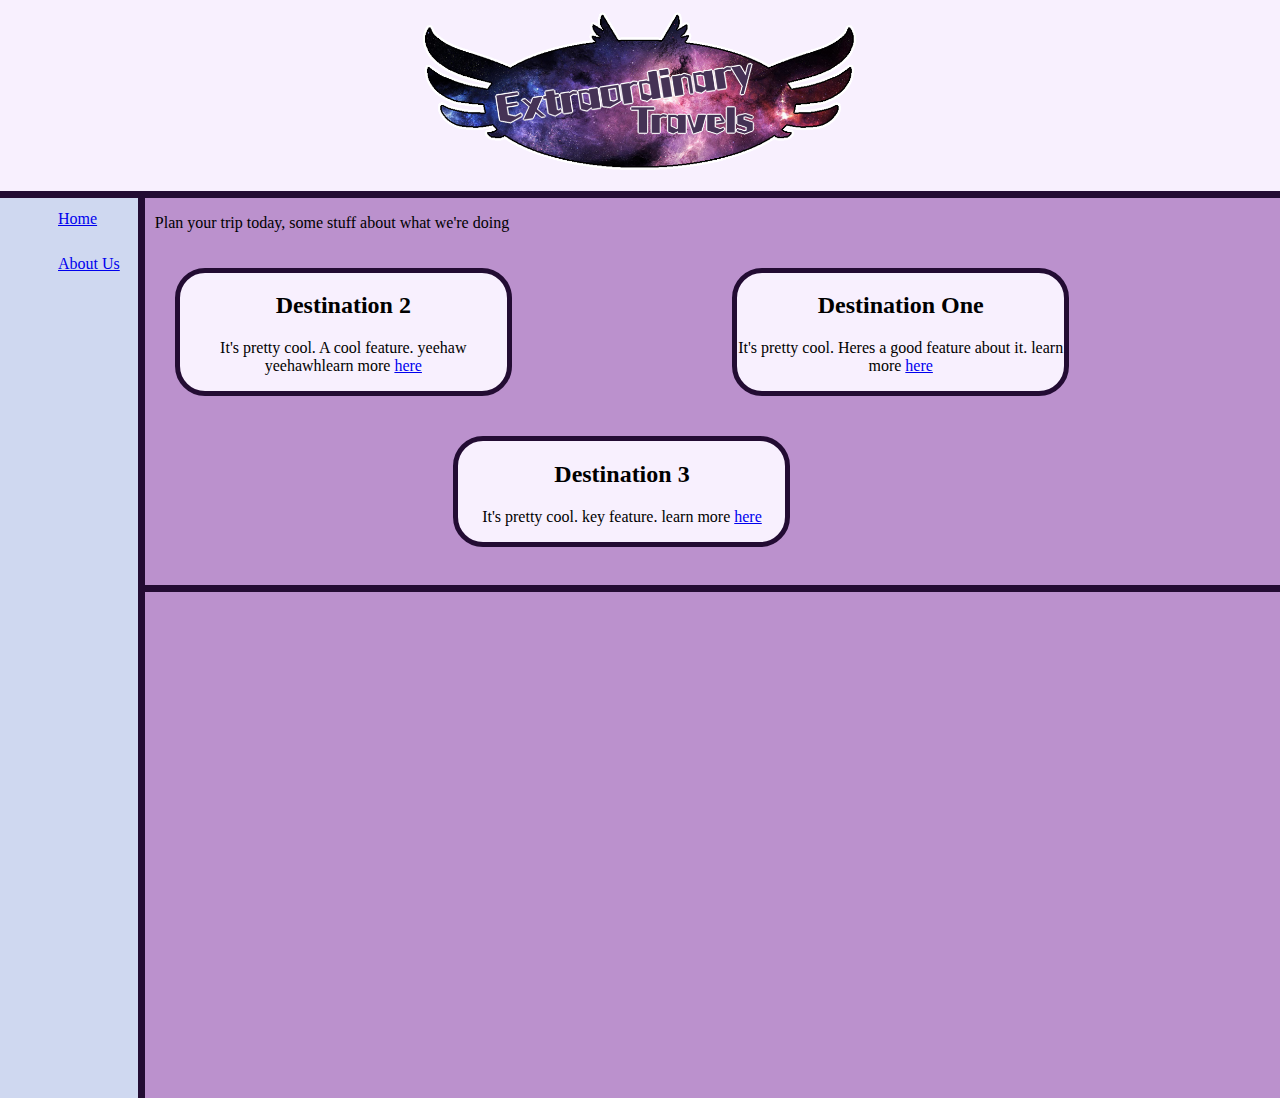
<file: index.html>
<html>
    <head>
        <title>Extraordinary Travels</title>
        <link rel="icon" href="tinylogo.png">
        <!--Load our CSS file-->
        <link href="index.css" type="text/css" rel="stylesheet">
    </head>
    <body>
        <header>
            <p style="text-align:center;">
            <img src="logo.png" width="35%">
            </p>
        </header>
                <nav>
                    <ul>
                        <li>
                            <a href="index.html">Home</a>
                        </li>
                        <br>
                        <li>
                            <a href="aboutus.html">About Us</a>
                        </li>  
                    </ul>
                </nav>
                <section>
                    <p>
                        Plan your trip today, some stuff about what we're doing
                    </p>
                    <div align="center">
                    <article class="d1">
                        <h2>Destination One</h2>
                        <p>It's pretty cool. Heres a good feature about it. learn more <a href="https://danganronpa.fandom.com/wiki/Portal:Danganronpa:_Trigger_Happy_Havoc">here</a></p>
                    </article>
                    </div>
                    <div align="center">
                    <article class="d2">
                        <H2>Destination 2</H2>
                        <p>It's pretty cool. A cool feature. yeehaw yeehawhlearn more <a href="https://danganronpa.fandom.com/wiki/Portal:Danganronpa_2:_Goodbye_Despair">here</a></p>
                    </article>
                    </div>
                    <div align="center">
                    <article class="d3">
                        <h2>Destination 3</h2>
                        <p>It's pretty cool. key feature. learn more <a href="https://danganronpa.fandom.com/wiki/Portal:Danganronpa_V3:_Killing_Harmony">here</a></p>
                    </article>
                    </div>
                    <br>
                </section>
                <br>
            </body>
            <footer></footer>
            </html>
</file>
<file: index.css>
html {
    height: 100%;
  }

  body {
     width: 100%;
     height: 100%;
     margin:0;
     background-color:#BB91CD;
  }

  header {
    float:center;
    width:100%;
    border-bottom-width:7px;
    border-bottom-style:solid;
    border-bottom-color:#230C33;
    background-color:#F8F0FE;
  }

  nav {
      float: center;
      width: 100%;
  }

  nav ul {
      height:100%;
      margin-right:10px;
      margin-top:0px;
      float: left;
      background-color:#CFD8F0;
      border-right-color: #230C33;
      border-right-width:7px;
      border-right-style:solid;
      list-style-type: none;
  }

  nav li {
      float: left;
  }

  nav li a {
      display: block;
      height: 25px;
      padding: 12px 18px 8px 18px;
      vertical-align: middle;
  }

  a {
      color: ;
  }

  section {
      width: 73%;
      display: inline-block;
      /* float: left; */
      /* background-image: url("KOGalaxy.jpg"); */
  }
  p{
      float:center;
  }

  aside {
      width: 17%;
      display: inline-block;
      background-color:#CFD8F0;
      padding:;
      min-height: 100%;
  }

  aside ul {
      list-style-type: none;
  }

  footer {
    width:100%;
    border-top-width:7px;
    border-top-style:solid;
    border-top-color:#230C33;
  }
  .d1 {
    margin: 20px 20px 20px 20px;
    display:inline-block;
      width:35%;
      border: 5px #230C33 solid;
      border-radius: 30px;
      float:right;
      background-color:#F8F0FE;
      
  }
  .d2 {
    margin: 20px 20px 20px 20px;
    width:35%;
    border: 5px #230C33 solid;
    border-radius: 30px;
    float:left;
    background-color:#F8F0FE;
    display:inline-block;
  }
  .d3 {
    margin: 20px 20px 20px 20px;
    width:35%;
    align-items: center;
    border: 5px #230C33 solid;
    border-radius: 30px;
    background-color:#F8F0FE;
    display:inline-block;
  }
</file>
